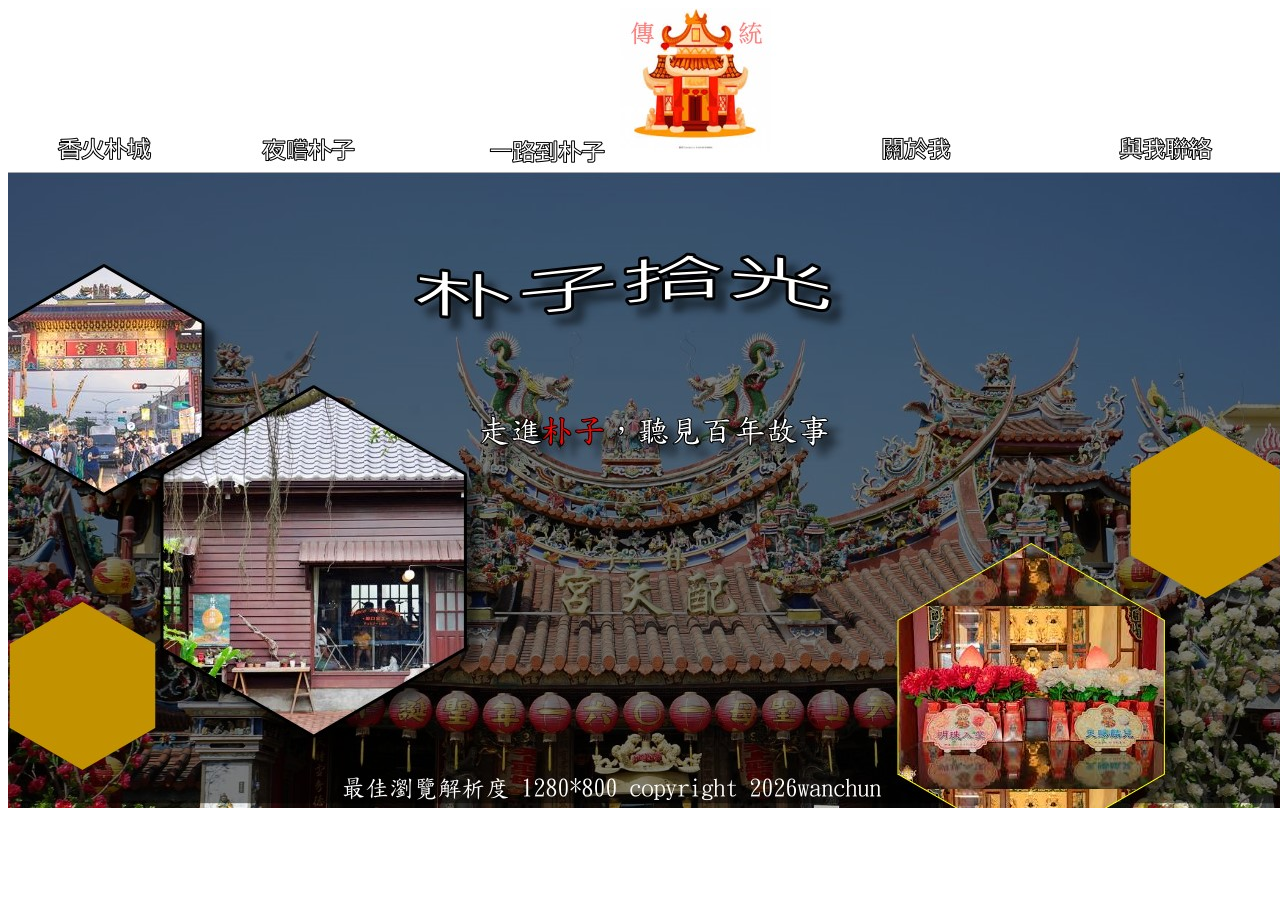
<file: index.html>
<!DOCTYPE html PUBLIC "-//W3C//DTD XHTML 1.0 Transitional//EN" "http://www.w3.org/TR/xhtml1/DTD/xhtml1-transitional.dtd">
<html xmlns="http://www.w3.org/1999/xhtml">
<head>
<meta http-equiv="Content-Type" content="text/html; charset=utf-8" />
<title>朴子拾光</title>
</head>

<body>
<table width="200" border="0" align="center" cellpadding="0" cellspacing="0">
  <tr>
    <td><img src="images/index (1).ufo313011_1.jpg" width="1280" height="163" usemap="#Map" border="0" /></td>
  </tr>
  <tr>
    <td><img src="images/index (1).ufo313011_2.jpg" width="1280" height="373" /></td>
  </tr>
  <tr>
    <td><img src="images/index (1).ufo313011_3.jpg" width="1280" height="264" /></td>
  </tr>
</table>

<map name="Map" id="Map">
  <area shape="rect" coords="41,127,161,156" href="main.html" />
  <area shape="rect" coords="248,128,349,154" href="food.html" />
  <area shape="rect" coords="475,129,607,158" href="traffic.html" />
  <area shape="rect" coords="864,124,949,158" href="me.html" />
  <area shape="rect" coords="1099,124,1208,156" href="contact.html" />
</map>
</body>
</html>
</file>
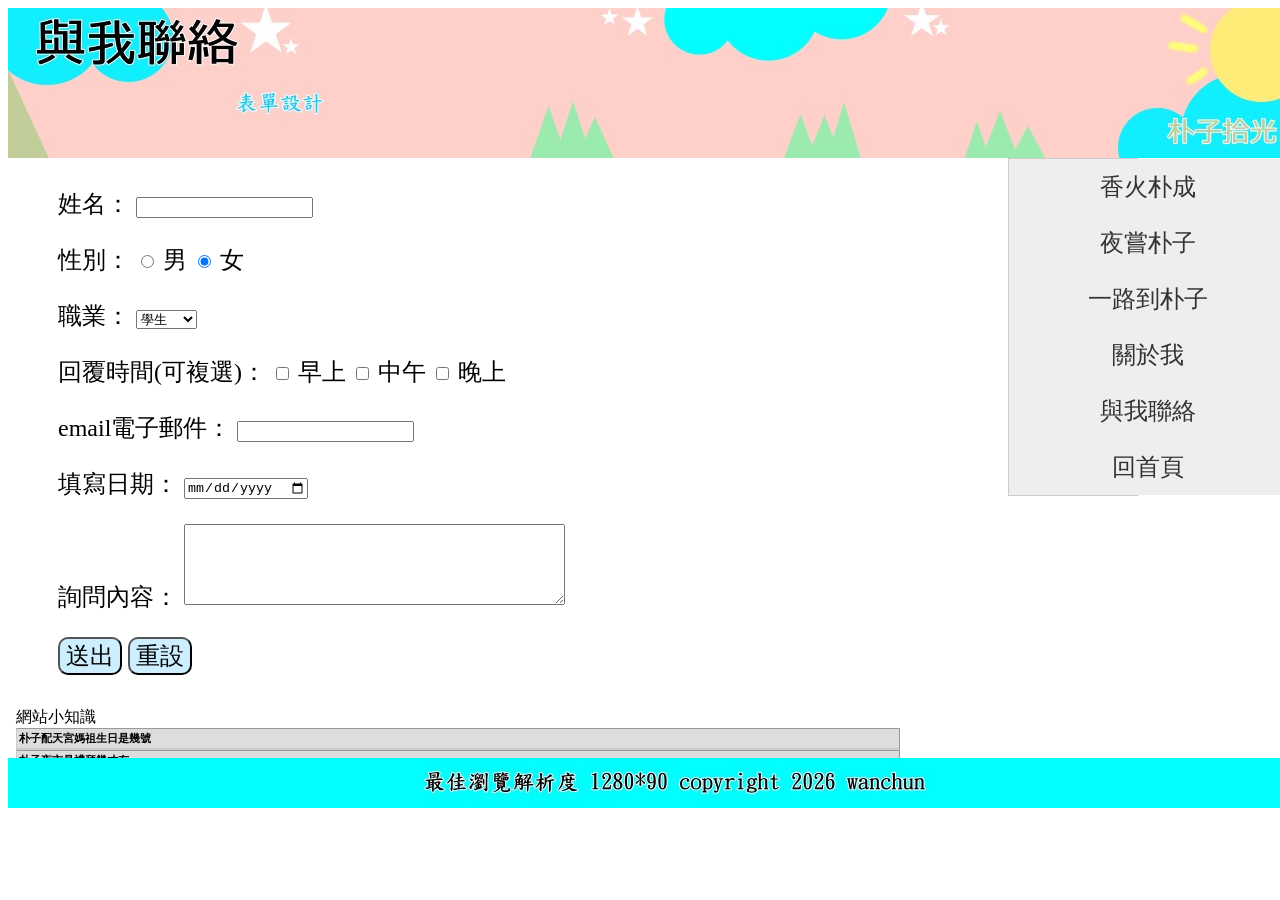
<file: contact.html>
<!DOCTYPE html PUBLIC "-//W3C//DTD XHTML 1.0 Transitional//EN" "http://www.w3.org/TR/xhtml1/DTD/xhtml1-transitional.dtd">
<html xmlns="http://www.w3.org/1999/xhtml">
<head>
<meta http-equiv="Content-Type" content="text/html; charset=utf-8" />
<title>朴子拾光</title>
<style type="text/css">
#container {
	height: 800px;
	width: 1280px;
	margin-right: auto;
	margin-left: auto;
}
#header {
	height: 150px;
	width: 1280px;
}
#article {
	float: left;
	height: 600px;
	width: 1000px;
	overflow: auto;
}
#item {
	float: right;
	height: 600px;
	width: 280px;
}
#footer {
	float: left;
	height: 50px;
	width: 1280px;
}
.form1{
	border-radius:5;
	font-size:24px;
	margin-top:30px;
	margin-left:50px;
}
.button{
	font-size:24px;
	background-color: #cceeff;
	border-radius:10px;
}
</style><link href="SpryAssets/SpryMenuBarVertical.css" rel="stylesheet" type="text/css" />
<script src="SpryAssets/SpryMenuBar.js" type="text/javascript"></script>
</head>

<body>
<div id="container">
  <div id="header"><img src="images/05.jpg" width="1280" height="150" /></div>
  <div id="article">
    <form id="form1" name="form1" method="post" action="" class="form1">
      <p>姓名：
        <label for="name"></label>
        <input type="text" name="name" id="name" />
      </p>
      <p>性別：
        <input type="radio" name="sex" id="sex" value="man" />
        <label for="sex"></label>
        男
        <input name="sex" type="radio" id="sex2" value="woman" checked="checked" />
        <label for="sex2"></label>
        女
      </p>
      <p>職業：
        <label for="career"></label>
        <select name="career" id="career">
          <option selected="selected">學生</option>
          <option>商</option>
          <option>工</option>
          <option>服務業</option>
          <option>軍公教</option>
        </select>
      </p>
      <p>回覆時間(可複選)：
        <input name="time1" type="checkbox" id="time1" value="早上" />
        <label for="time1"></label>
      早上
      <input name="time2" type="checkbox" id="time2" value="中午" />
      <label for="time2"></label>
      中午
      <input name="time3" type="checkbox" id="time3" value="晚上" />
      <label for="time3"></label>
      晚上</p>
      <p>email電子郵件：
        <label for="email"></label>
        <input type="text" name="email" id="email" />
      </p>
      <p>填寫日期： <label for="dt"></label>
        <input type="date" name="dt" id="dt"></p>
      <p id="question">詢問內容：
        <label for="question"></label>
        <textarea name="question" id="question" cols="45" rows="5"></textarea>
      </p>
      <p>
        <input type="submit" name="sumit" id="sumit" value="送出" class="button"/>
        <input type="reset" name="reset" id="reset" value="重設" class="button"/>
      </p>
    </form>
     <iframe src="test1.html" width="900" height="400" frameborder="0" scrolling="no"></iframe>
  </div>
  <div id="item">  <ul id="MenuBar1" class="MenuBarVertical">
      <li><a href="main.html" title="香火朴成">香火朴成</a>      </li>
      <li><a href="food.html" title="夜嘗朴子">夜嘗朴子</a></li>
      <li><a href="traffic.html">一路到朴子</a>      </li>
      <li><a href="me.html">關於我</a></li>
      <li><a href="contact.html">與我聯絡</a></li>
      <li><a href="index.html">回首頁</a></li>
    </ul></div>
  <div id="footer"><img src="images/555.jpg" width="1280" height="50" /></div>
</div>
</body>
</html>
</file>
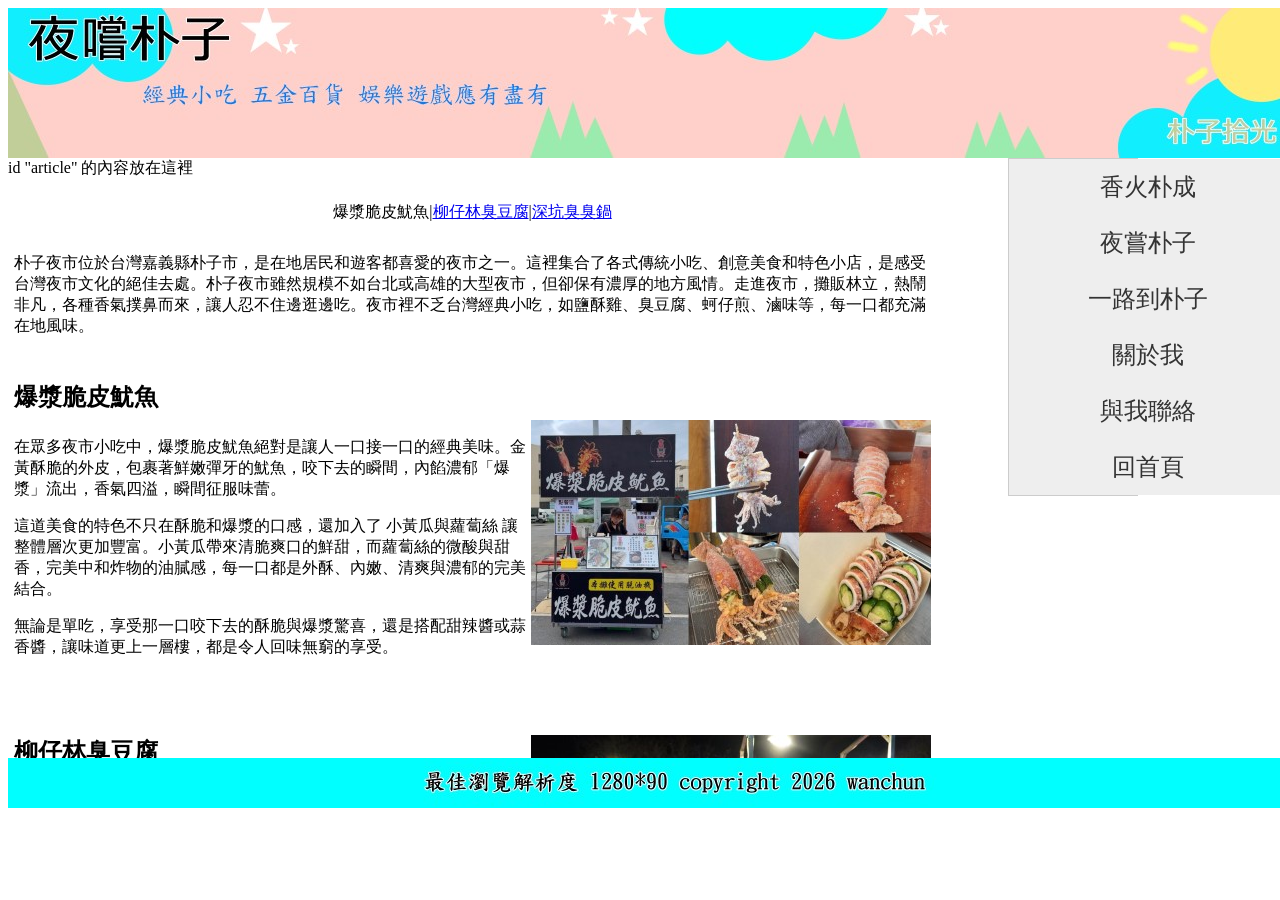
<file: food.html>
<!DOCTYPE html PUBLIC "-//W3C//DTD XHTML 1.0 Transitional//EN" "http://www.w3.org/TR/xhtml1/DTD/xhtml1-transitional.dtd">
<html xmlns="http://www.w3.org/1999/xhtml">
<head>
<meta http-equiv="Content-Type" content="text/html; charset=utf-8" />
<title>朴子拾光</title>
<style type="text/css">
#container {
	height: 800px;
	width: 1280px;
	margin-right: auto;
	margin-left: auto;
}
#header {
	height: 150px;
	width: 1280px;
}
#article {
	float: left;
	height: 600px;
	width: 1000px;
	overflow: auto;
}
#item {
	float: right;
	height: 600px;
	width: 280px;
}
#footer {
	float: left;
	height: 50px;
	width: 1280px;
}
.texttitle {
	font-size: 24px;
	font-weight: bold;
}
.textword {
	font-size: 16px;
}
.transition {
	-webkit-transition: all 1s ease;
	-moz-transition: all 1s ease;
	-ms-transition: all 1s ease;
	-o-transition: all 1s ease;
	transition: all 1s ease;
	overflow: auto;
}
.transition:hover {
	-webkit-opacity: 0.5;
	-moz-opacity: 0.5;
	opacity: 0.5;
}
</style><link href="SpryAssets/SpryMenuBarVertical.css" rel="stylesheet" type="text/css" />
<script src="SpryAssets/SpryMenuBar.js" type="text/javascript"></script>
</head>

<body>
<div id="container">
  <div id="header"><img src="images/BANNER313011.jpg" alt="" width="1280" height="150" /></div>
  <div id="article"> id "article" 的內容放在這裡
    <table width="923" height="491" border="0">
      <tr>
        <td width="663" height="39"><table width="923" height="491" border="0">
          <tr></tr>
          <tr></tr>
          <tr></tr>
          <tr>
            <td height="42" colspan="2" align="center"><a name="top" id="top"></a>爆漿脆皮魷魚|<a href="#anchor01">柳仔林臭豆腐</a>|<a href="#anchor02">深坑臭臭鍋</a></td>
          </tr>
          <tr>
            <td height="43" colspan="2"><p>朴子夜市位於台灣嘉義縣朴子市，是在地居民和遊客都喜愛的夜市之一。這裡集合了各式傳統小吃、創意美食和特色小店，是感受台灣夜市文化的絕佳去處。朴子夜市雖然規模不如台北或高雄的大型夜市，但卻保有濃厚的地方風情。走進夜市，攤販林立，熱鬧非凡，各種香氣撲鼻而來，讓人忍不住邊逛邊吃。夜市裡不乏台灣經典小吃，如鹽酥雞、臭豆腐、蚵仔煎、滷味等，每一口都充滿在地風味。 </p></td>
          </tr>
          <tr>
            <td width="663" height="39"><p class="texttitle">爆漿脆皮魷魚</p>
              <p class="textword" data-start="104" data-end="190">在眾多夜市小吃中，爆漿脆皮魷魚絕對是讓人一口接一口的經典美味。金黃酥脆的外皮，包裹著鮮嫩彈牙的魷魚，咬下去的瞬間，內餡濃郁「爆漿」流出，香氣四溢，瞬間征服味蕾。</p>
              <p class="textword" data-start="192" data-end="297">這道美食的特色不只在酥脆和爆漿的口感，還加入了 小黃瓜與蘿蔔絲 讓整體層次更加豐富。小黃瓜帶來清脆爽口的鮮甜，而蘿蔔絲的微酸與甜香，完美中和炸物的油膩感，每一口都是外酥、內嫩、清爽與濃郁的完美結合。</p>
              <p class="textword" data-start="299" data-end="357">無論是單吃，享受那一口咬下去的酥脆與爆漿驚喜，還是搭配甜辣醬或蒜香醬，讓味道更上一層樓，都是令人回味無窮的享受。</p>
              <p>&nbsp;</p></td>
            <td width="250"><img src="images/魷魚.jpg" width="400" height="225" class="transition" /></td>
          </tr>
          <tr>
            <td height="35"><p class="texttitle"><a name="anchor01" id="anchor01"></a>柳仔林臭豆腐</p>
              <p class="textword">夜市必吃小吃，熱騰騰現炸臭豆腐！外酥內嫩，一口咬下去，香味立刻爆開，保證讓你愛上它！每一塊都經過精心油炸，外皮金黃酥脆，內裡軟嫩多汁。搭配蒜泥、甜醬油、辣椒醬，香氣加倍，吃了還想再吃配飯、配泡菜，口感超豐富，一口接一口停不下來&nbsp; 聞起來雖然很臭但吃起來超級香炒麵是另一道深受夜市喜愛的經典小吃，以簡單卻美味的方式呈現台灣在地風味。夜市炒麵通常香氣四溢、口感Q彈，是隨手就能享受的平民美食。以醬油或特製調味炒製，加入高麗菜、豆芽、青蔥等蔬菜，香氣濃郁搭配蝦仁、魷魚、蛤蜊等海鮮，口感更豐富。臭豆腐與炒麵都是台灣夜市不可錯過的經典美食。臭豆腐帶來發酵豆腐的獨特風味，炒麵則以簡單的食材呈現濃郁香氣。無論你是夜市老饕，還是初次嚐鮮，都能在這兩道美食中體驗台灣夜市的魅力&nbsp; &nbsp;&nbsp; &nbsp;&nbsp; &nbsp;&nbsp; &nbsp;&nbsp; &nbsp;&nbsp; &nbsp;&nbsp; &nbsp;&nbsp; &nbsp;&nbsp; &nbsp;&nbsp; &nbsp;&nbsp; &nbsp;&nbsp; &nbsp;&nbsp; &nbsp;&nbsp; &nbsp;&nbsp; &nbsp;&nbsp; &nbsp;&nbsp; &nbsp;&nbsp; &nbsp;&nbsp; &nbsp;&nbsp; &nbsp;&nbsp; &nbsp;&nbsp; &nbsp;&nbsp; &nbsp;&nbsp; &nbsp;&nbsp; &nbsp;&nbsp; &nbsp;&nbsp; &nbsp;&nbsp; &nbsp;&nbsp; &nbsp;&nbsp; &nbsp;&nbsp; &nbsp;&nbsp; &nbsp;&nbsp; &nbsp;&nbsp; &nbsp;&nbsp; &nbsp; <a href="#top">top</a></p></td>
            <td><img src="images/臭臭.jpg" width="400" height="300" class="transition" /></td>
          </tr>
          <tr>
            <td height="91"><p class="texttitle"><a name="anchor02" id="anchor02"></a>深坑臭臭鍋</p>
              <p class="textword">臭臭鍋是一種起源於台灣的特色鍋物，以其濃郁的湯頭和加入發酵豆腐（臭豆腐）而聞名。雖然名字聽起來有點「臭」，但實際上湯頭香氣十足，口感豐富，是喜愛鍋物的朋友們必嚐的美食。臭臭鍋基本上是一種個人小火鍋，鍋內通常會加入：發酵後的豆腐，味道濃郁，口感綿密<strong>各</strong>式蔬菜：如高麗菜、豆芽、金針菇等火鍋配料：丸子、豆皮、豆腐等，讓鍋物更豐富。煮過臭豆腐的湯頭，味道鮮美，帶有獨特發酵香氣，非常下飯。臭臭鍋不僅是台灣夜市和小吃店的熱門鍋物，也是家庭聚餐的好選擇。它用一鍋香氣濃郁、口感多層次的美味，讓每一次用餐都充滿暖心的滿足感&nbsp; &nbsp;&nbsp; &nbsp;&nbsp; &nbsp;&nbsp; t<a href="#top">op </a></p></td>
            <td><img src="images/2.jpg" width="400" height="300" class="transition" /></td>
          </tr>
        </table>          <p class="texttitle">&nbsp;</p></td>
      </tr>
    </table>
  </div>
  <div id="item"> <ul id="MenuBar1" class="MenuBarVertical">
      <li><a href="main.html" title="香火朴成">香火朴成</a>      </li>
      <li><a href="food.html" title="夜嘗朴子">夜嘗朴子</a></li>
      <li><a href="traffic.html">一路到朴子</a>      </li>
      <li><a href="me.html">關於我</a></li>
      <li><a href="contact.html">與我聯絡</a></li>
      <li><a href="index.html">回首頁</a></li>
    </ul></div>
  <div id="footer"><img src="images/555.jpg" width="1280" height="50" /></div>
</div>
</body>
</html>
</file>
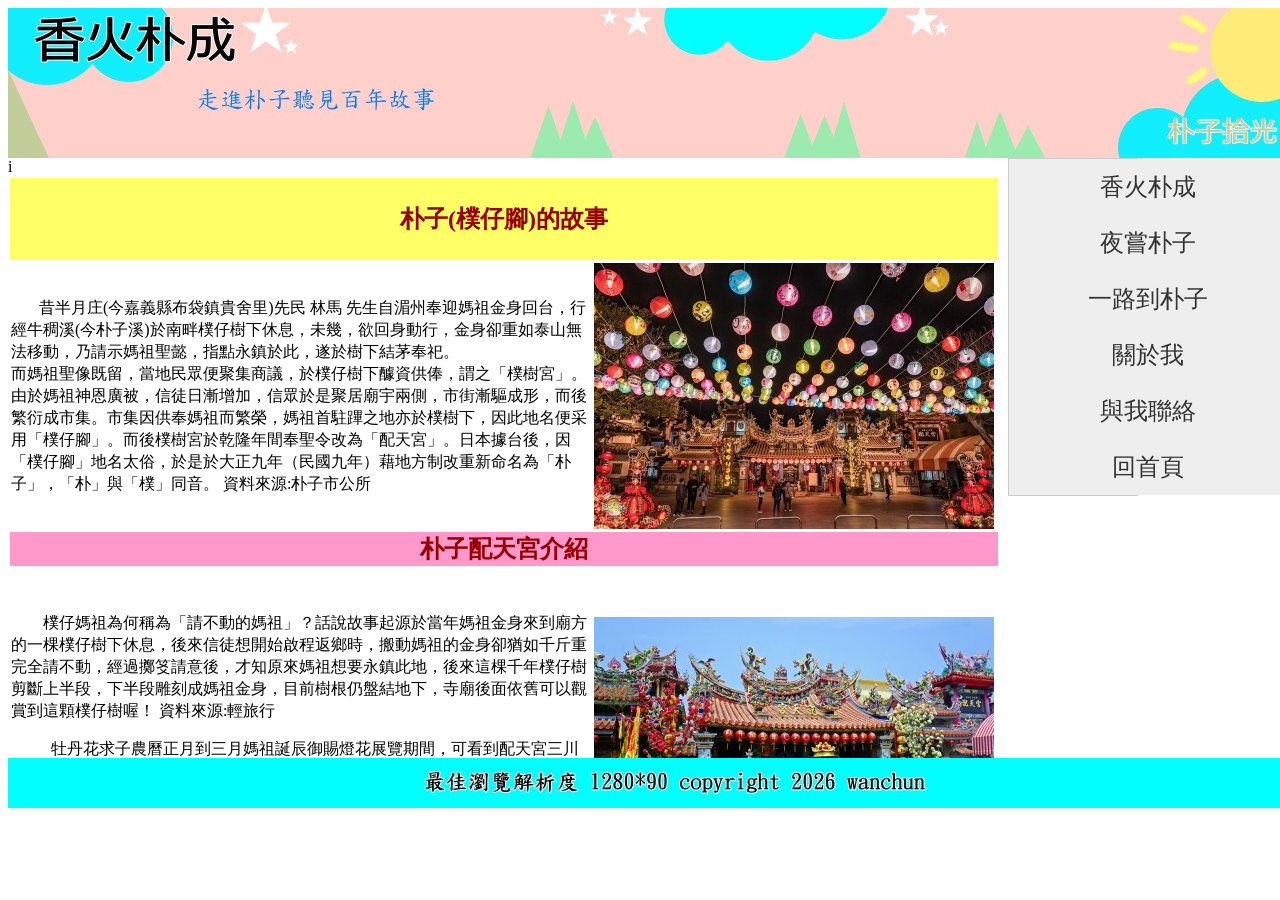
<file: main.html>
<!DOCTYPE html PUBLIC "-//W3C//DTD XHTML 1.0 Transitional//EN" "http://www.w3.org/TR/xhtml1/DTD/xhtml1-transitional.dtd">
<html xmlns="http://www.w3.org/1999/xhtml">
<head>
<meta http-equiv="Content-Type" content="text/html; charset=utf-8" />
<title>朴子拾光</title>
<style type="text/css">
#container {
	height: 800px;
	width: 1280px;
	margin-right: auto;
	margin-left: auto;
}
#header {
	height: 150px;
	width: 1280px;
}
#article {
	float: left;
	height: 600px;
	width: 1000px;
	overflow: auto;
}
#item {
	float: right;
	height: 600px;
	width: 280px;
}
#footer {
	float: left;
	height: 50px;
	width: 1280px;
}
.texttitle {
	font-family: "標楷體";
	font-size: 24px;
	color: #900;
}
.textword {
	font-family: "標楷體";
	font-size: 16px;
	line-height: 22px;
}
</style>
<link href="SpryAssets/SpryMenuBarVertical.css" rel="stylesheet" type="text/css" />
<script src="SpryAssets/SpryMenuBar.js" type="text/javascript"></script>
<script type="text/javascript">
function MM_preloadImages() { //v3.0
  var d=document; if(d.images){ if(!d.MM_p) d.MM_p=new Array();
    var i,j=d.MM_p.length,a=MM_preloadImages.arguments; for(i=0; i<a.length; i++)
    if (a[i].indexOf("#")!=0){ d.MM_p[j]=new Image; d.MM_p[j++].src=a[i];}}
}

function MM_swapImgRestore() { //v3.0
  var i,x,a=document.MM_sr; for(i=0;a&&i<a.length&&(x=a[i])&&x.oSrc;i++) x.src=x.oSrc;
}

function MM_findObj(n, d) { //v4.01
  var p,i,x;  if(!d) d=document; if((p=n.indexOf("?"))>0&&parent.frames.length) {
    d=parent.frames[n.substring(p+1)].document; n=n.substring(0,p);}
  if(!(x=d[n])&&d.all) x=d.all[n]; for (i=0;!x&&i<d.forms.length;i++) x=d.forms[i][n];
  for(i=0;!x&&d.layers&&i<d.layers.length;i++) x=MM_findObj(n,d.layers[i].document);
  if(!x && d.getElementById) x=d.getElementById(n); return x;
}

function MM_swapImage() { //v3.0
  var i,j=0,x,a=MM_swapImage.arguments; document.MM_sr=new Array; for(i=0;i<(a.length-2);i+=3)
   if ((x=MM_findObj(a[i]))!=null){document.MM_sr[j++]=x; if(!x.oSrc) x.oSrc=x.src; x.src=a[i+2];}
}
</script>
</head>

<body onload="MM_preloadImages('images/66.jpg','images/88.jpg')">
<div id="container">
  <div id="header"><img src="images/t01.jpg" width="1280" height="150" /></div>
  <div id="article"> i
    <table width="992" height="974" border="0">
      <tr>
        <td colspan="2" align="center" valign="middle" bgcolor="#FFFF66" class="texttitle"><p><strong>朴子(樸仔腳)的故事 </strong></p></td>
      </tr>
      <tr>
        <td width="579" height="227"><p>&nbsp;&nbsp;&nbsp;&nbsp;&nbsp;&nbsp; <span class="textword">昔半月庄(今嘉義縣布袋鎮貴舍里)先民 林馬 先生自湄州奉迎媽祖金身回台，行經牛稠溪(今朴子溪)於南畔樸仔樹下休息，未幾，欲回身動行，金身卻重如泰山無法移動，乃請示媽祖聖懿，指點永鎮於此，遂於樹下結茅奉祀。 <br />
        而媽祖聖像既留，當地民眾便聚集商議，於樸仔樹下醵資供俸，謂之「樸樹宮」。由於媽祖神恩廣被，信徒日漸增加，信眾於是聚居廟宇兩側，市街漸驅成形，而後繁衍成市集。市集因供奉媽祖而繁榮，媽祖首駐蹕之地亦於樸樹下，因此地名便采用「樸仔腳」。而後樸樹宮於乾隆年間奉聖令改為「配天宮」。日本據台後，因「樸仔腳」地名太俗，於是於大正九年（民國九年）藉地方制改重新命名為「朴子」，「朴」與「樸」同音。 資料來源:朴子市公所</span></p></td>
        <td width="403"><img src="images/55.jpg" name="p01" width="400" height="266" id="p01" onmouseover="MM_swapImage('p01','','images/66.jpg',1)" onmouseout="MM_swapImgRestore()" /></td>
      </tr>
      <tr>
        <td colspan="2" align="center" valign="middle" bgcolor="#FF99CC"><strong class="texttitle">朴子配天宮介紹</strong></td>
      </tr>
      <tr>
        <td height="355"><p>&nbsp;&nbsp;&nbsp;&nbsp;&nbsp;&nbsp;&nbsp; <span class="textword">樸仔媽祖為何稱為「請不動的媽祖」？話說故事起源於當年媽祖金身來到廟方的一棵樸仔樹下休息，後來信徒想開始啟程返鄉時，搬動媽祖的金身卻猶如千斤重完全請不動，經過擲笅請意後，才知原來媽祖想要永鎮此地，後來這棵千年樸仔樹剪斷上半段，下半段雕刻成媽祖金身，目前樹根仍盤結地下，寺廟後面依舊可以觀賞到這顆樸仔樹喔！ 資料來源:輕旅行 </span></p>
          <p class="textword">&nbsp;&nbsp;&nbsp;&nbsp;&nbsp;&nbsp;&nbsp;&nbsp;&nbsp; 牡丹花求子農曆正月到三月媽祖誕辰御賜燈花展覽期間，可看到配天宮三川殿(正殿)內有兩株牡丹花樹，一株(右邊)為白色，另外一株(左邊)為桃紅色。夫妻欲求子者於媽祖神房前，虔誠恭敬燒香向媽祖稟告自己的各項資料--農曆生辰八字、生肖、住址、歲數現今已有幾個孩子(含幾男?幾女?)及其欲求白花還是紅花，求白花即求生白花兒，求紅花即求生紅花</p>
        <p>&nbsp;</p></td>
        <td><img src="images/2.jpg" name="p02" width="400" height="260" id="p02" onmouseover="MM_swapImage('p02','','images/88.jpg',1)" onmouseout="MM_swapImgRestore()" /></td>
      </tr>
      <tr>
        <td height="53" colspan="2" align="center" bgcolor="#FF9966" class="texttitle">朴子配天宮真人藝閣</td>
      </tr>
      <tr>
        <td height="226" class="textword">&nbsp;&nbsp;&nbsp; 主角幾乎都是由真人扮演，這點跟有些地方可能以電動人偶為主不太一樣，真人扮演更有溫度和互動感。 濃厚的教化意義： 藝閣的主題很多元，除了神話傳說 (像封神榜、西遊記)，更強調像是「二十四孝」、「忠孝節義」等勸人向善的歷史故事，富有傳統教化意味。 </td>
        <td><img src="images/56.jpg" width="400" height="300" /></td>
      </tr>
    </table>
  </div>
  <div id="item">
    <ul id="MenuBar1" class="MenuBarVertical">
      <li><a href="main.html" title="香火朴成">香火朴成</a>      </li>
      <li><a href="food.html" title="夜嘗朴子">夜嘗朴子</a></li>
      <li><a href="traffic.html">一路到朴子</a>      </li>
      <li><a href="me.html">關於我</a></li>
      <li><a href="contact.html">與我聯絡</a></li>
      <li><a href="index.html">回首頁</a></li>
    </ul>
  </div>
  <div id="footer"><img src="images/555.jpg" width="1280" height="50" /></div>
</div>
<script type="text/javascript">
var MenuBar1 = new Spry.Widget.MenuBar("MenuBar1", {imgRight:"SpryAssets/SpryMenuBarRightHover.gif"});
</script>
</body>
</html>
</file>
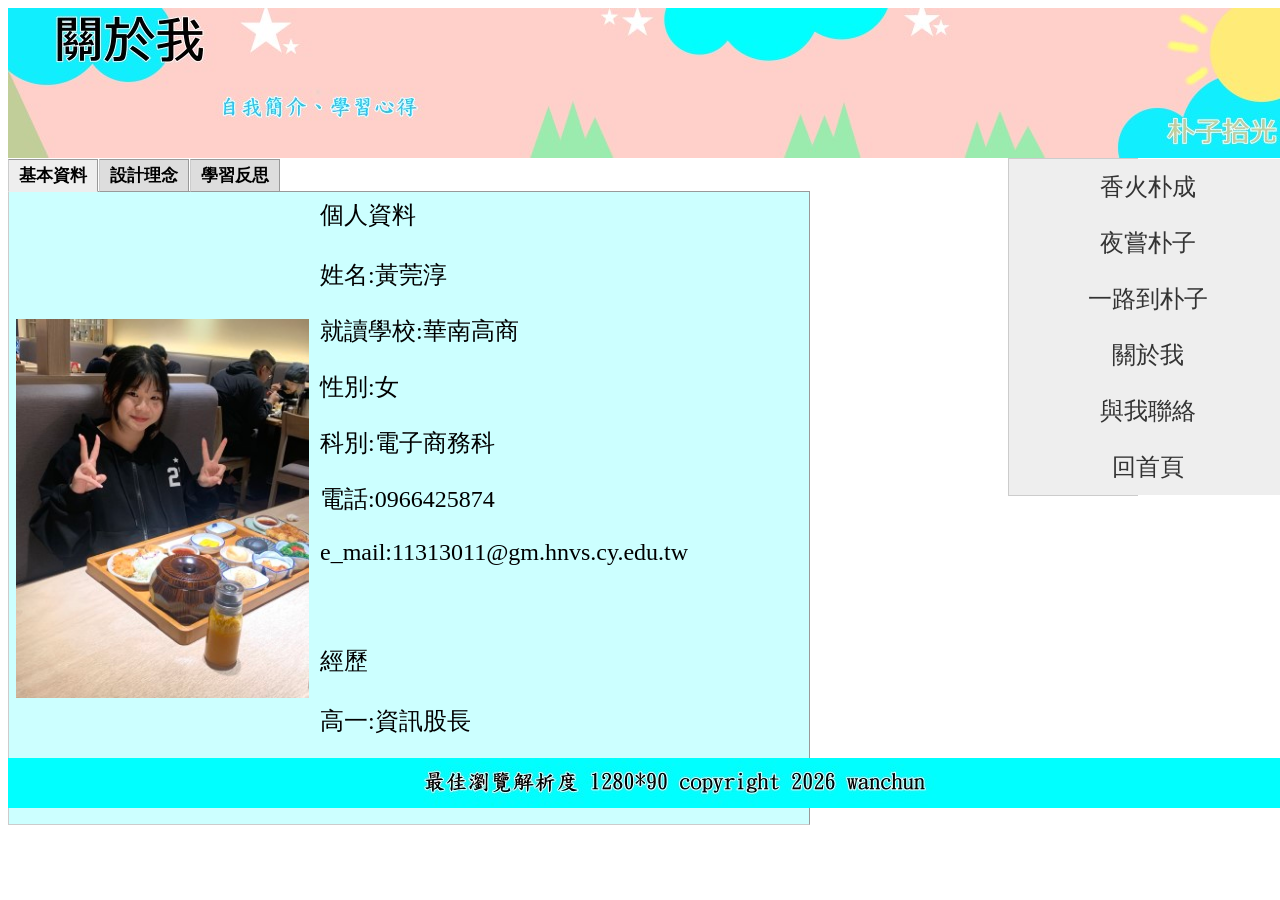
<file: me.html>
<!DOCTYPE html PUBLIC "-//W3C//DTD XHTML 1.0 Transitional//EN" "http://www.w3.org/TR/xhtml1/DTD/xhtml1-transitional.dtd">
<html xmlns="http://www.w3.org/1999/xhtml"><head>
<meta http-equiv="Content-Type" content="text/html; charset=utf-8" />
<title>朴子拾光</title>
<style type="text/css">
#container {
	height: 800px;
	width: 1280px;
	margin-right: auto;
	margin-left: auto;
}
#header {
	height: 150px;
	width: 1280px;
}
#article {
	float: left;
	height: 600px;
	width: 1000px;
}
#item {
	float: right;
	height: 600px;
	width: 280px;
}
#footer {
	float: left;
	height: 50px;
	width: 1280px;
}
</style><link href="SpryAssets/SpryMenuBarVertical.css" rel="stylesheet" type="text/css" />
<link href="SpryAssets/SpryTabbedPanels.css" rel="stylesheet" type="text/css" />
<script src="SpryAssets/SpryMenuBar.js" type="text/javascript"></script>
<script src="SpryAssets/SpryTabbedPanels.js" type="text/javascript"></script>
</head>

<body>
<div id="container">
  <div id="header"><img src="images/04.jpg" width="1280" height="150" /></div>
  <div id="article">
    <div id="TabbedPanels1" class="TabbedPanels">
      <ul class="TabbedPanelsTabGroup">
        <li class="TabbedPanelsTab" tabindex="0">基本資料</li>
        <li class="TabbedPanelsTab" tabindex="0">設計理念</li>
        <li class="TabbedPanelsTab" tabindex="0">學習反思</li>
      </ul>
      <div class="TabbedPanelsContentGroup">
        <div class="TabbedPanelsContent">
          <table width="799" border="0">
            <tr>
              <td width="300" rowspan="4"><img src="images/IMG_1218.jpg" width="293" height="379" /></td>
              <td width="489">個人資料</td>
            </tr>
            <tr>
              <td height="179"><p>姓名:黃莞淳 </p>
                <p>就讀學校:華南高商</p>
                <p>性別:女 </p>
                <p>科別:電子商務科</p>
                <p>電話:0966425874</p>
                <p>e_mail:11313011@gm.hnvs.cy.edu.tw</p>
              <p>&nbsp;</p></td>
            </tr>
            <tr>
              <td height="28">經歷</td>
            </tr>
            <tr>
              <td height="69"><p>高一:資訊股長</p>
              <p>高二:班長</p></td>
            </tr>
          </table>
        </div>
        <div class="TabbedPanelsContent">
          <p data-start="22" data-end="135">&nbsp;&nbsp;&nbsp; 本網站以「探索朴子之旅」為概念，將信仰、觀光與交通整合於同一平台。以配天宮象徵朴子的歷史文化與宗教信仰，以夜市呈現地方特色、美食文化與生活風貌，再透過交通工具串聯各個景點，打造便利且完整的旅遊資訊，幫助使用者輕鬆規劃朴子之行。</p>
          <p data-start="140" data-end="253" data-is-last-node="">&nbsp;&nbsp;&nbsp; 在設計上，希望透過清晰的版面配置與豐富的圖文內容，讓使用者能快速了解朴子的特色與魅力。除了提供景點與交通資訊外，也希望藉由網站推廣朴子的在地文化，讓更多人認識這座兼具歷史底蘊與現代活力的城市，感受朴子獨特的人文風情與觀光價值</p>
        </div>
        <div class="TabbedPanelsContent">
          <table width="799" border="1">
            <tr>
              <td width="789">這學期學了哪些技能:</td>
            </tr>
            <tr>
              <td><p>&nbsp;&nbsp;&nbsp; 學會如何使用Dreamweaver設計自己的網頁 並了解Dreamweaver裡面的許多功能 例如:如何把網頁變成可以使用卷軸的方式來看 還有更改css樣式以及如何把網頁放在github和如何透過程式碼來看自己是否有做錯更改瀏覽器等等 </p></td>
            </tr>
            <tr>
              <td>學習過程遭遇的困難與解決方式: </td>
            </tr>
            <tr>
              <td><p>&nbsp;&nbsp;&nbsp; 剛開始因為不熟悉Dreamweaver導致圖片儲存之後總是無法出現 後來詢問老師之後才知道是因為我沒有存在正確的資料夾裡面才會使圖片消失還有剛開始看不懂程式碼總是一頭霧水後來詢問了老師和同學之後才懂 還有在建立github帳號時總是無法成功登入後來改用別的帳號才成功登入</p></td>
            </tr>
            <tr>
              <td>獲得哪些能力:</td>
            </tr>
            <tr>
              <td height="76"><p>&nbsp;&nbsp;&nbsp; 學會使用CSS 美化網頁外觀 建立與管理網站架構  了解網頁設計的基本原則，例如版面配置、色彩搭配 還學會如何把網頁放在github</p></td>
            </tr>
          </table>
        </div>
      </div>
    </div>
  </div>
  <div id="item">  <ul id="MenuBar1" class="MenuBarVertical">
      <li><a href="main.html" title="香火朴成">香火朴成</a>      </li>
      <li><a href="food.html" title="夜嘗朴子">夜嘗朴子</a></li>
      <li><a href="traffic.html">一路到朴子</a>      </li>
      <li><a href="me.html">關於我</a></li>
      <li><a href="contact.html">與我聯絡</a></li>
      <li><a href="index.html">回首頁</a></li>
  </ul></div>
  <div id="footer"><img src="images/555.jpg" width="1280" height="50" /></div>
</div>
<script type="text/javascript">
var TabbedPanels1 = new Spry.Widget.TabbedPanels("TabbedPanels1");
</script>
</body>
</html>
</file>
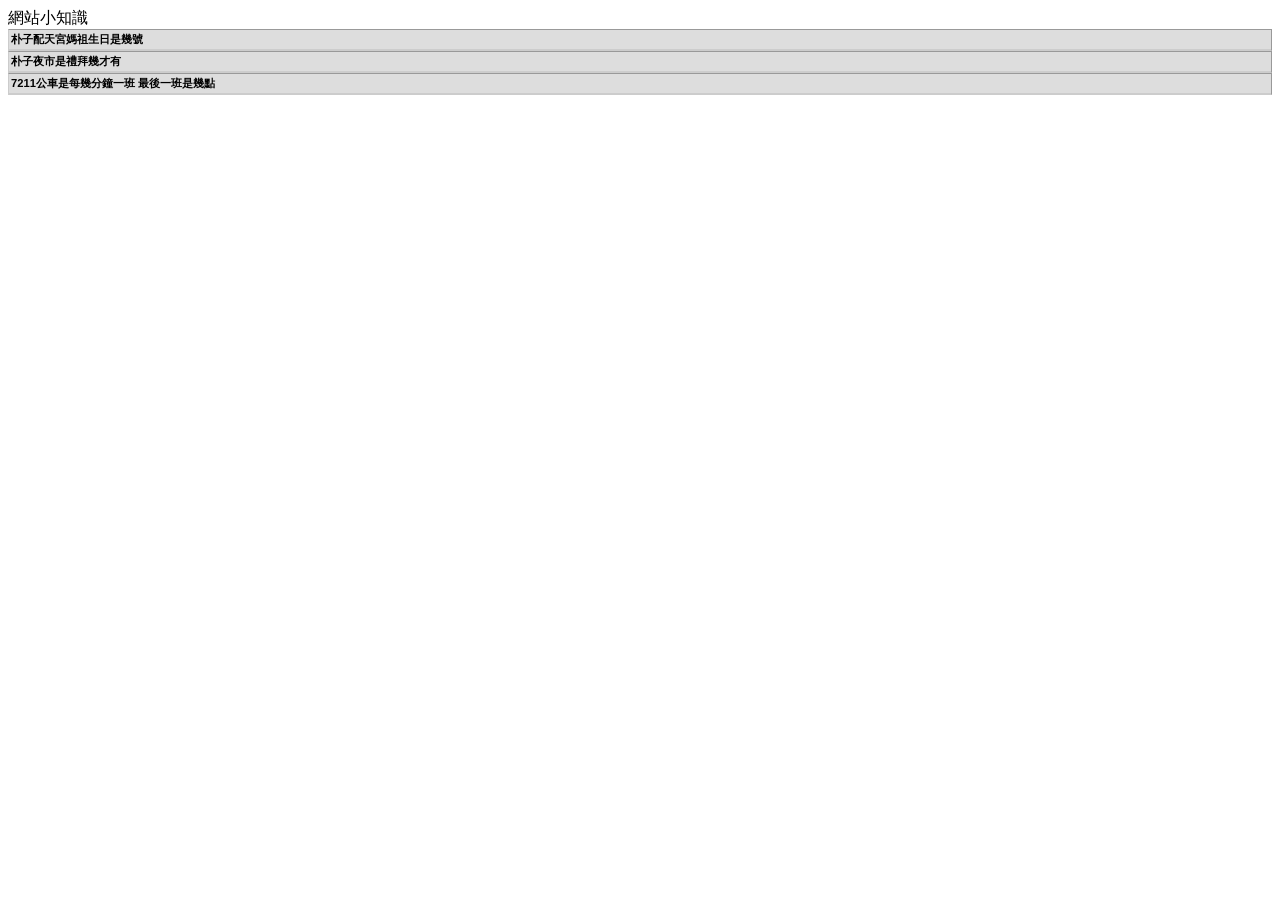
<file: test1.html>
<!DOCTYPE html PUBLIC "-//W3C//DTD XHTML 1.0 Transitional//EN" "http://www.w3.org/TR/xhtml1/DTD/xhtml1-transitional.dtd">
<html xmlns="http://www.w3.org/1999/xhtml">
<head>
<meta http-equiv="Content-Type" content="text/html; charset=utf-8" />
<title>無標題文件</title>
<script src="SpryAssets/SpryCollapsiblePanel.js" type="text/javascript"></script>
<link href="SpryAssets/SpryCollapsiblePanel.css" rel="stylesheet" type="text/css" />
</head>

<body>
網站小知識
<div id="CollapsiblePanel1" class="CollapsiblePanel">
  <div class="CollapsiblePanelTab" tabindex="0"><span class="AccordionPanelTab">朴子配天宮媽祖生日是幾號</span></div>
  <div class="CollapsiblePanelContent"><span class="AccordionPanelContent">農曆三月二十三</span>  </div>
</div>
<div id="CollapsiblePanel2" class="CollapsiblePanel">
  <div class="CollapsiblePanelTab" tabindex="0"><span class="AccordionPanelTab">朴子夜市是禮拜幾才有</span></div>
  <div class="CollapsiblePanelContent"><span class="AccordionPanelContent">禮拜六</span></div>
</div>
<div id="CollapsiblePanel3" class="CollapsiblePanel">
  <div class="CollapsiblePanelTab" tabindex="0"><span class="AccordionPanelTab">7211公車是每幾分鐘一班 最後一班是幾點</span></div>
  <div class="CollapsiblePanelContent"><span class="AccordionPanel">
    <div class="AccordionPanelContent">1.20分鐘 2.11:30</div>
  </span></div>
</div>
<script type="text/javascript">
var CollapsiblePanel1 = new Spry.Widget.CollapsiblePanel("CollapsiblePanel1", {contentIsOpen:false});
var CollapsiblePanel3 = new Spry.Widget.CollapsiblePanel("CollapsiblePanel3", {contentIsOpen:false});
var CollapsiblePanel2 = new Spry.Widget.CollapsiblePanel("CollapsiblePanel2", {contentIsOpen:false});
</script>
</body>
</html>
</file>
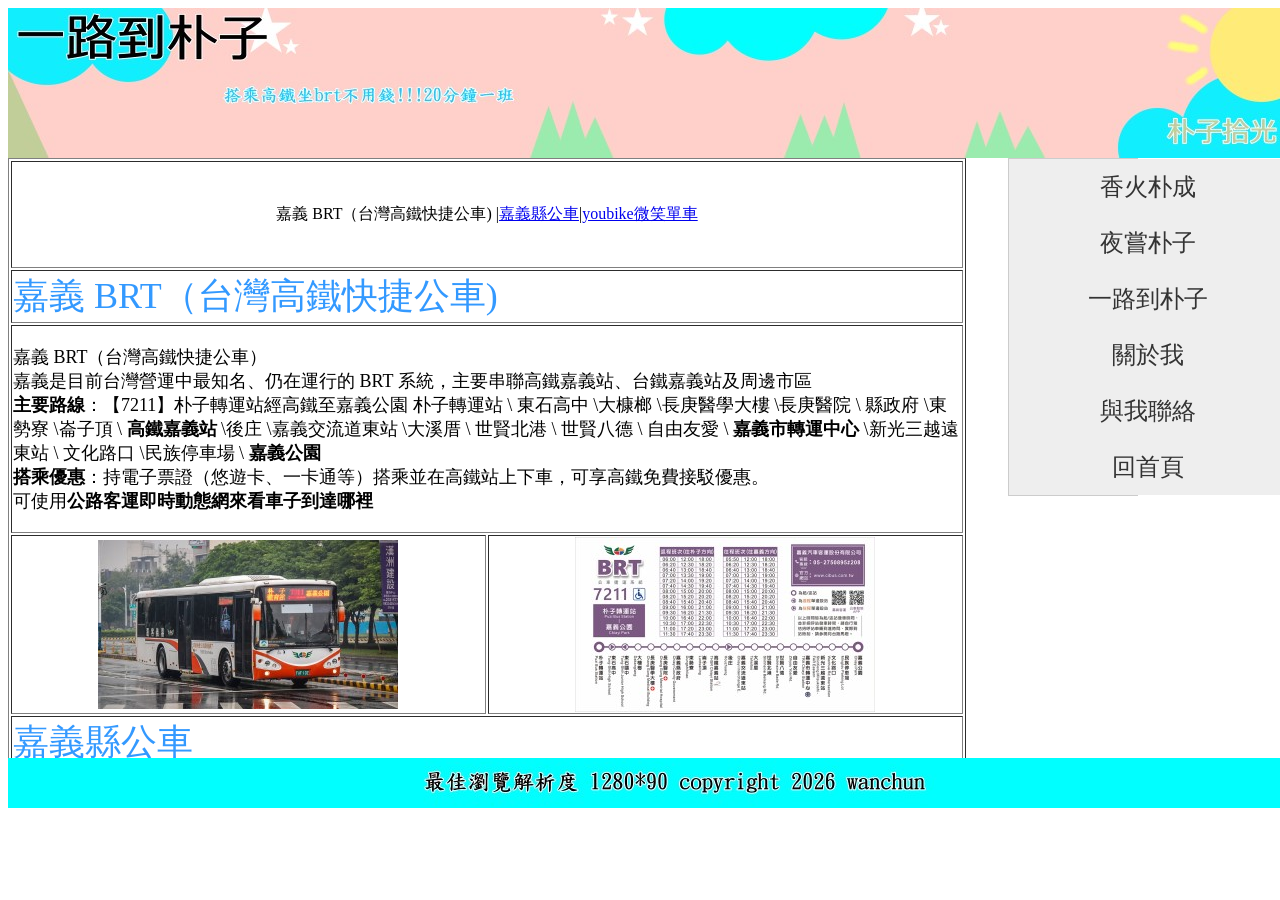
<file: traffic.html>
<!DOCTYPE html PUBLIC "-//W3C//DTD XHTML 1.0 Transitional//EN" "http://www.w3.org/TR/xhtml1/DTD/xhtml1-transitional.dtd">
<html xmlns="http://www.w3.org/1999/xhtml">
<head>
<meta http-equiv="Content-Type" content="text/html; charset=utf-8" />
<title>朴子拾光</title>
<style type="text/css">
#container {
	height: 800px;
	width: 1280px;
	margin-right: auto;
	margin-left: auto;
}
#header {
	height: 150px;
	width: 1280px;
}
#article {
	float: left;
	height: 600px;
	width: 1000px;
	overflow: auto;
}
#item {
	float: right;
	height: 600px;
	width: 280px;
}
#footer {
	float: left;
	height: 50px;
	width: 1280px;
}
.titlestyle {
	font-family: "微軟正黑體 Light";
	font-size: 36px;
	color: #39F;
}
.testword {
	font-size: 18px;
	color: #FFF;
}
.testword {
	font-family: "標楷體";
	font-size: 18px;
}
.testword {
	font-family: "標楷體";
	font-size: 18px;
}
.textword {
	font-family: "標楷體";
	font-size: 18px;
}
</style><link href="SpryAssets/SpryMenuBarVertical.css" rel="stylesheet" type="text/css" />
<script src="SpryAssets/SpryMenuBar.js" type="text/javascript"></script>
<script src="SpryAssets/SpryEffects.js" type="text/javascript"></script>
<script type="text/javascript">
function MM_openBrWindow(theURL,winName,features) { //v2.0
  window.open(theURL,winName,features);
}
function MM_effectAppearFade(targetElement, duration, from, to, toggle)
{
	Spry.Effect.DoFade(targetElement, {duration: duration, from: from, to: to, toggle: toggle});
}
</script>
</head>

<body>
<div id="container">
  <div id="header"><img src="images/03.jpg" width="1280" height="150" /></div>
  <div id="article">
    <table width="958" height="585" border="1">
      <tr>
        <td height="103" colspan="2" align="center"><p><a name="top" id="top"></a>嘉義 BRT（台灣高鐵快捷公車) |<a href="#A01">嘉義縣公車</a>|<a href="#A02">youbike微笑單車 </a></p></td>
      </tr>
      <tr>
        <td colspan="2" class="titlestyle">嘉義 BRT（台灣高鐵快捷公車) </td>
      </tr>
      <tr>
        <td colspan="2"><p class="textword">嘉義 BRT（台灣高鐵快捷公車） <br />
          嘉義是目前台灣營運中最知名、仍在運行的 BRT 系統，主要串聯高鐵嘉義站、台鐵嘉義站及周邊市區 <br />
  <strong>主要路線</strong>：【7211】朴子轉運站經高鐵至嘉義公園 朴子轉運站 \ 東石高中 \大槺榔 \長庚醫學大樓 \長庚醫院 \ 縣政府 \東勢寮 \崙子頂 \ <strong jsaction="" jscontroller="zYmgkd" data-sfc-root="c" jsuid="r9T3If_14" data-sfc-cb="" data-complete="true" data-copy-service-computed-style="font-family: Arial, sans-serif; font-size: 16px; font-weight: 600; margin: 0px; text-decoration: none; border-bottom: 0px none rgb(10, 10, 10);">高鐵嘉義站
  <!--TgQPHd|[]-->
  </strong> \後庄 \嘉義交流道東站 \大溪厝 \ 世賢北港 \ 世賢八德 \ 自由友愛 \ <strong jsaction="" jscontroller="zYmgkd" data-sfc-root="c" jsuid="r9T3If_1c" data-sfc-cb="" data-complete="true" data-copy-service-computed-style="font-family: Arial, sans-serif; font-size: 16px; font-weight: 600; margin: 0px; text-decoration: none; border-bottom: 0px none rgb(10, 10, 10);">嘉義市轉運中心
  <!--TgQPHd|[]-->
  </strong> \新光三越遠東站 \ 文化路口 \民族停車場 \ <strong jsaction="" jscontroller="zYmgkd" data-sfc-root="c" jsuid="r9T3If_1h" data-sfc-cb="" data-complete="true" aria-owns="action-menu-parent-container" data-copy-service-computed-style="font-family: Arial, sans-serif; font-size: 16px; font-weight: 600; margin: 0px; text-decoration: none; border-bottom: 0px none rgb(10, 10, 10);">嘉義公園</strong><br />
  <strong>搭乘優惠</strong>：持電子票證（悠遊卡、一卡通等）搭乘並在高鐵站上下車，可享高鐵免費接駁優惠。 <br />
        可使用<strong>公路客運即時動態網來看車子到達哪裡</strong></p></td>
      </tr>
      <tr>
        <td align="center"><img src="images/7211car_s.jpg" width="300" height="169" onclick="MM_openBrWindow('images/7211car.jpg','','')" onmouseover="MM_effectAppearFade(this, 1000, 50, 100, false)" /></td>
        <td align="center" class="testword"><img src="images/7211.jpg" width="300" height="175" onclick="MM_openBrWindow('images/7211.jpg','','')" onmouseover="MM_effectAppearFade(this, 1000, 50, 100, false)" /></td>
      </tr>
      <tr>
        <td colspan="2" class="titlestyle"><a name="A01" id="A01"></a>嘉義縣公車</td>
      </tr>
      <tr align="center">
        <td colspan="2"><p class="textword">嘉義縣公車處營運的 【7324】公車路線為「大雅站 朴子轉運站（經水上）」。 <br />
這條路線是連接嘉義市、水上鄉與朴子市的重要公路客運。 <br />
·  付款方式：支援車上投現，亦可使用悠遊卡、一卡通或 icash 2.0 等電子票證乘車。 <br />
·  電子票證優惠：符合資格之嘉義縣籍長者及身心障礙者，可持敬老卡或愛心卡扣抵免費點數搭乘。 大雅站 ➔ 嘉義高中（啟明路） ➔ 嘉義高商（嘉義公園） ➔ 行政執行署 ➔ 市政府 ➔ 中央噴水站 ➔ 彰化銀行（嘉義） ➔ 嘉義火車站 ➔ 嘉雄陸橋 ➔ 番子溝公園 ➔ 嘉樂福觀光夜市 ➔ 嘉創中心 ➔ 劉厝 ➔ 劉厝庄 ➔ 鴿溪寮 ➔ 北回歸線 ➔ 下寮路口 ➔ 國聯 ➔ 水上火車站 ➔ 水上 ➔ 順利贏家 ➔ 工廠前 ➔ 大庫尾 ➔ 江竹腳 ➔ 大崙 ➔ 開利公司 ➔ 東前潭 ➔ 前潭 ➔ 後潭 ➔ 電信局 ➔ 三富公司 ➔ 太保 ➔ 遠雄寶庫 ➔ 崙仔頂 ➔ 安東國小 ➔ 東石寮 ➔ 安仁里 ➔ 縣政府 ➔ 朴子三路口 ➔ 長庚醫院 ➔ 世紀香榭社區 ➔ 大葛里 ➔ 福特汽車 ➔ 三塊厝 ➔ 大槺榔 ➔ 大鄉里 ➔ 聖善寺 ➔ 天星新村 ➔ 東石國中 ➔ 朴子農會 ➔ 朴子 ➔ 朴子轉運站<a href="#top"> top</a></p></td>
      </tr>
      <tr>
        <td height="26" align="center"><img src="images/7324.sJPG.jpg" width="300" height="225" onclick="MM_openBrWindow('images/7324.jpg','','');MM_effectAppearFade(this, 1000, 50, 100, false)" /></td>
        <td align="center"><img src="images/7324s (1).jpg" width="260" height="257" onclick="MM_openBrWindow('images/7324 (1).jpg','','')" onmouseover="MM_effectAppearFade(this, 1000, 50, 100, false)" /></td>
      </tr>
      <tr>
        <td colspan="2" class="titlestyle"><a name="A02" id="A02"></a>youbike微笑單車</td>
      </tr>
      <tr>
        <td colspan="2"><p class="textword"><strong>YouBike 2.0E（橘白車身）</strong>：電力輔助自行車，需踩踏板才會提供電力輔助，讓騎乘更輕鬆省力。   <br />
          基本費率與優惠 <br />
          一般車費率：4小時內每30分鐘10元；4至8小時內每30分鐘20元；超過8小時每30分鐘40元。 <br />
          地方騎乘補助：部分縣市提供市民專屬優惠，例如臺北市交通局補助會員騎乘 YouBike 2.0 前30分鐘免費（詳細補助依各縣市最新公告為準）。 <br />
          注意事項：YouBike 2.0E 電輔車因車輛成本較高，其費率通常不同（如每30分鐘20元），且大多不適用前30分鐘免費或都會通優惠。 <br />
          使用前必做準備 <br />
          會員註冊：一組手機門號可註冊並綁定5張票證，全臺各縣市系統皆通用。 <br />
          投保免費傷害險：依多數縣市新制規定，租借前必須先至 YouBike微笑單車    官網 或 APP 登錄並投保「公共自行車傷害險」（保費由政府全額負擔），未投保將無法借車。 </p>
          <p class="textword"><strong>YouBike 2.0（黃白車身）</strong>：一般公共自行車，純人力踩踏 <br />
            基本費率與優惠 <br />
            基本費率：4 小時內每 30 分鐘 10 元；4～8 小時內每 30 分鐘 20 元；超過 8 小時每 30 分鐘 40 元。 <br />
            地區補助：臺北市會員騎乘 YouBike 2.0 前 30 分鐘享有免費補助；其餘縣市亦有不同的轉乘或前 30 分鐘優惠。 <br />
        續借限制：還車後若要在同站續借，通常有 10 至 15 分鐘的限制（視縣市而定）。 <a href="#top">top</a></p> </td>
      </tr>
      <tr>
        <td align="center"><img src="images/bike_s.jpg" width="300" height="200" onclick="MM_openBrWindow('images/bike.jpg','','')" onmouseover="MM_effectAppearFade(this, 1000, 50, 100, false)" /></td>
        <td align="center"><img src="images/youbike2.0_s.jpg" width="300" height="232" onclick="MM_openBrWindow('images/youbike2.0.jpg','','')" onmouseover="MM_effectAppearFade(this, 1000, 50, 100, false)" /></td>
      </tr>
    </table>
  </div>
  <div id="item"><ul id="MenuBar1" class="MenuBarVertical">
      <li><a href="main.html" title="香火朴成">香火朴成</a>      </li>
      <li><a href="food.html" title="夜嘗朴子">夜嘗朴子</a></li>
      <li><a href="traffic.html">一路到朴子</a>      </li>
      <li><a href="me.html">關於我</a></li>
      <li><a href="contact.html">與我聯絡</a></li>
      <li><a href="index.html">回首頁</a></li>
  </ul></div>
  <div id="footer"><img src="images/555.jpg" width="1280" height="50" /></div>
</div>
</body>
</html>
</file>
<file: SpryAssets/SpryMenuBarVertical.css>
@charset "UTF-8";

/* SpryMenuBarVertical.css - version 0.6 - Spry Pre-Release 1.6.1 */

/* Copyright (c) 2006. Adobe Systems Incorporated. All rights reserved. */

/*******************************************************************************

 LAYOUT INFORMATION: describes box model, positioning, z-order

 *******************************************************************************/

/* The outermost container of the Menu Bar, a fixed width box with no margin or padding */
ul.MenuBarVertical
{
	margin: 0;
	padding: 0;
	list-style-type: none;
	font-size: 16px;
	cursor: default;
	width: 8em;
	font-family: "標楷體";
}
/* Set the active Menu Bar with this class, currently setting z-index to accomodate IE rendering bug: http://therealcrisp.xs4all.nl/meuk/IE-zindexbug.html */
ul.MenuBarActive
{
	z-index: 1000;
}
/* Menu item containers, position children relative to this container and are same fixed width as parent */
ul.MenuBarVertical li
{
	margin: 0;
	padding: 0;
	list-style-type: none;
	font-size: 150%;
	position: relative;
	text-align: center;
	cursor: pointer;
	width: 11.6em;
}
/* Submenus should appear slightly overlapping to the right (95%) and up (-5%) with a higher z-index, but they are initially off the left side of the screen (-1000em) */
ul.MenuBarVertical ul
{
	margin: -5% 0 0 95%;
	padding: 0;
	list-style-type: none;
	font-size: 100%;
	position: absolute;
	z-index: 1020;
	cursor: default;
	width: 8.2em;
	left: -1000em;
	top: 0;
}
/* Submenu that is showing with class designation MenuBarSubmenuVisible, we set left to 0 so it comes onto the screen */
ul.MenuBarVertical ul.MenuBarSubmenuVisible
{
	left: 0;
}
/* Menu item containers are same fixed width as parent */
ul.MenuBarVertical ul li
{
	width: 8.2em;
}

/*******************************************************************************

 DESIGN INFORMATION: describes color scheme, borders, fonts

 *******************************************************************************/

/* Outermost menu container has borders on all sides */
ul.MenuBarVertical
{
	border: 1px solid #CCC;
}
/* Submenu containers have borders on all sides */
ul.MenuBarVertical ul
{
	border: 1px solid #CCC;
}
/* Menu items are a light gray block with padding and no text decoration */
ul.MenuBarVertical a
{
	display: block;
	cursor: pointer;
	background-color: #EEE;
	padding: 0.5em 0.75em;
	color: #333;
	text-decoration: none;
}
/* Menu items that have mouse over or focus have a blue background and white text */
ul.MenuBarVertical a:hover, ul.MenuBarVertical a:focus
{
	background-color: #33C;
	color: #FFF;
}
/* Menu items that are open with submenus are set to MenuBarItemHover with a blue background and white text */
ul.MenuBarVertical a.MenuBarItemHover, ul.MenuBarVertical a.MenuBarItemSubmenuHover, ul.MenuBarVertical a.MenuBarSubmenuVisible
{
	background-color: #FCF;
	color: #FFF;
}

/*******************************************************************************

 SUBMENU INDICATION: styles if there is a submenu under a given menu item

 *******************************************************************************/

/* Menu items that have a submenu have the class designation MenuBarItemSubmenu and are set to use a background image positioned on the far left (95%) and centered vertically (50%) */
ul.MenuBarVertical a.MenuBarItemSubmenu
{
	background-image: url(SpryMenuBarRight.gif);
	background-repeat: no-repeat;
	background-position: 95% 50%;
}

/* Menu items that are open with submenus have the class designation MenuBarItemSubmenuHover and are set to use a "hover" background image positioned on the far left (95%) and centered vertically (50%) */
ul.MenuBarVertical a.MenuBarItemSubmenuHover
{
	background-image: url(SpryMenuBarRightHover.gif);
	background-repeat: no-repeat;
	background-position: 95% 50%;
}

/*******************************************************************************

 BROWSER HACKS: the hacks below should not be changed unless you are an expert

 *******************************************************************************/

/* HACK FOR IE: to make sure the sub menus show above form controls, we underlay each submenu with an iframe */
ul.MenuBarVertical iframe
{
	position: absolute;
	z-index: 1010;
	filter:alpha(opacity:0.1);
}
/* HACK FOR IE: to stabilize appearance of menu items; the slash in float is to keep IE 5.0 from parsing */
@media screen, projection
{
	ul.MenuBarVertical li.MenuBarItemIE
	{
		display: inline;
		f\loat: left;
		background: #FFF;
	}
}
</file>
<file: SpryAssets/SpryTabbedPanels.css>
@charset "UTF-8";

/* SpryTabbedPanels.css - version 0.6 - Spry Pre-Release 1.6.1 */

/* Copyright (c) 2006. Adobe Systems Incorporated. All rights reserved. */

/* Horizontal Tabbed Panels
 *
 * The default style for a TabbedPanels widget places all tab buttons
 * (left aligned) above the content panel.
 */

/* This is the selector for the main TabbedPanels container. For our
 * default style, this container does not contribute anything visually,
 * but it is floated left to make sure that any floating or clearing done
 * with any of its child elements are contained completely within the
 * TabbedPanels container, to minimize any impact or undesireable
 * interaction with other floated elements on the page that may be used
 * for layout.
 *
 * If you want to constrain the width of the TabbedPanels widget, set a
 * width on the TabbedPanels container. By default, the TabbedPanels widget
 * expands horizontally to fill up available space.
 *
 * The name of the class ("TabbedPanels") used in this selector is not
 * necessary to make the widget function. You can use any class name you
 * want to style the TabbedPanels container.
 */
.TabbedPanels {
	overflow: auto;
	margin: 0px;
	padding: 0px;
	clear: none;
	width: 100%; /* IE Hack to force proper layout when preceded by a paragraph. (hasLayout Bug)*/
	font-family: "標楷體";
	font-size: 24px;
}

/* This is the selector for the TabGroup. The TabGroup container houses
 * all of the tab buttons for each tabbed panel in the widget. This container
 * does not contribute anything visually to the look of the widget for our
 * default style.
 *
 * The name of the class ("TabbedPanelsTabGroup") used in this selector is not
 * necessary to make the widget function. You can use any class name you
 * want to style the TabGroup container.
 */
.TabbedPanelsTabGroup {
	margin: 0px;
	padding: 0px;
	background-color: #CFF;
}

/* This is the selector for the TabbedPanelsTab. This container houses
 * the title for the panel. This is also the tab "button" that the user clicks
 * on to activate the corresponding content panel so that it appears on top
 * of the other tabbed panels contained in the widget.
 *
 * For our default style, each tab is positioned relatively 1 pixel down from
 * where it wold normally render. This allows each tab to overlap the content
 * panel that renders below it. Each tab is rendered with a 1 pixel bottom
 * border that has a color that matches the top border of the current content
 * panel. This gives the appearance that the tab is being drawn behind the
 * content panel.
 *
 * The name of the class ("TabbedPanelsTab") used in this selector is not
 * necessary to make the widget function. You can use any class name you want
 * to style this tab container.
 */
.TabbedPanelsTab {
	position: relative;
	top: 1px;
	float: left;
	padding: 4px 10px;
	margin: 0px 1px 0px 0px;
	font: bold 0.7em sans-serif;
	background-color: #DDD;
	list-style: none;
	border-left: solid 1px #CCC;
	border-bottom: solid 1px #999;
	border-top: solid 1px #999;
	border-right: solid 1px #999;
	-moz-user-select: none;
	-khtml-user-select: none;
	cursor: pointer;
}

/* This selector is an example of how to change the appearnce of a tab button
 * container as the mouse enters it. The class "TabbedPanelsTabHover" is
 * programatically added and removed from the tab element as the mouse enters
 * and exits the container.
 */
.TabbedPanelsTabHover {
	background-color: #FCC;
}

/* This selector is an example of how to change the appearance of a tab button
 * container after the user has clicked on it to activate a content panel.
 * The class "TabbedPanelsTabSelected" is programatically added and removed
 * from the tab element as the user clicks on the tab button containers in
 * the widget.
 *
 * As mentioned above, for our default style, tab buttons are positioned
 * 1 pixel down from where it would normally render. When the tab button is
 * selected, we change its bottom border to match the background color of the
 * content panel so that it looks like the tab is part of the content panel.
 */
.TabbedPanelsTabSelected {
	background-color: #EEE;
	border-bottom: 1px solid #EEE;
}

/* This selector is an example of how to make a link inside of a tab button
 * look like normal text. Users may want to use links inside of a tab button
 * so that when it gets focus, the text *inside* the tab button gets a focus
 * ring around it, instead of the focus ring around the entire tab.
 */
.TabbedPanelsTab a {
	color: black;
	text-decoration: none;
}

/* This is the selector for the ContentGroup. The ContentGroup container houses
 * all of the content panels for each tabbed panel in the widget. For our
 * default style, this container provides the background color and borders that
 * surround the content.
 *
 * The name of the class ("TabbedPanelsContentGroup") used in this selector is
 * not necessary to make the widget function. You can use any class name you
 * want to style the ContentGroup container.
 */
.TabbedPanelsContentGroup {
	clear: both;
	border-left: solid 1px #CCC;
	border-bottom: solid 1px #CCC;
	border-top: solid 1px #999;
	border-right: solid 1px #999;
	background-color: #CFF;
	width: 80%;
}

/* This is the selector for the Content panel. The Content panel holds the
 * content for a single tabbed panel. For our default style, this container
 * provides some padding, so that the content is not pushed up against the
 * widget borders.
 *
 * The name of the class ("TabbedPanelsContent") used in this selector is
 * not necessary to make the widget function. You can use any class name you
 * want to style the Content container.
 */
.TabbedPanelsContent {
	overflow: hidden;
	padding: 4px;
}

/* This selector is an example of how to change the appearnce of the currently
 * active container panel. The class "TabbedPanelsContentVisible" is
 * programatically added and removed from the content element as the panel
 * is activated/deactivated.
 */
.TabbedPanelsContentVisible {
}

/* Vertical Tabbed Panels
 *
 * The following rules override some of the default rules above so that the
 * TabbedPanels widget renders with its tab buttons along the left side of
 * the currently active content panel.
 *
 * With the rules defined below, the only change that will have to be made
 * to switch a horizontal tabbed panels widget to a vertical tabbed panels
 * widget, is to use the "VTabbedPanels" class on the top-level widget
 * container element, instead of "TabbedPanels".
 */

.VTabbedPanels {
	overflow: hidden;
	zoom: 1;
}

/* This selector floats the TabGroup so that the tab buttons it contains
 * render to the left of the active content panel. A border is drawn around
 * the group container to make it look like a list container.
 */
.VTabbedPanels .TabbedPanelsTabGroup {
	float: left;
	width: 10em;
	height: 20em;
	background-color: #EEE;
	position: relative;
	border-top: solid 1px #999;
	border-right: solid 1px #999;
	border-left: solid 1px #CCC;
	border-bottom: solid 1px #CCC;
}

/* This selector disables the float property that is placed on each tab button
 * by the default TabbedPanelsTab selector rule above. It also draws a bottom
 * border for the tab. The tab button will get its left and right border from
 * the TabGroup, and its top border from the TabGroup or tab button above it.
 */
.VTabbedPanels .TabbedPanelsTab {
	float: none;
	margin: 0px;
	border-top: none;
	border-left: none;
	border-right: none;
}

/* This selector disables the float property that is placed on each tab button
 * by the default TabbedPanelsTab selector rule above. It also draws a bottom
 * border for the tab. The tab button will get its left and right border from
 * the TabGroup, and its top border from the TabGroup or tab button above it.
 */
.VTabbedPanels .TabbedPanelsTabSelected {
	background-color: #EEE;
	border-bottom: solid 1px #999;
}

/* This selector floats the content panels for the widget so that they
 * render to the right of the tabbed buttons.
 */
.VTabbedPanels .TabbedPanelsContentGroup {
	clear: none;
	float: left;
	padding: 0px;
	width: 30em;
	height: 20em;
}

/* Styles for Printing */
@media print {
.TabbedPanels {
	overflow: visible !important;
}
.TabbedPanelsContentGroup {
	display: block !important;
	overflow: visible !important;
	height: auto !important;
}
.TabbedPanelsContent {
	overflow: visible !important;
	display: block !important;
	clear:both !important;
}
.TabbedPanelsTab {
	 overflow: visible !important;
	 display: block !important;
	 clear:both !important;
}
}
</file>
<file: SpryAssets/SpryCollapsiblePanel.css>
@charset "UTF-8";

/* SpryCollapsiblePanel.css - version 0.5 - Spry Pre-Release 1.6.1 */

/* Copyright (c) 2006. Adobe Systems Incorporated. All rights reserved. */

/* This is the selector for the main CollapsiblePanel container. For our
 * default style, the CollapsiblePanel is responsible for drawing the borders
 * around the widget.
 *
 * If you want to constrain the width of the CollapsiblePanel widget, set a width on
 * the CollapsiblePanel container. By default, our CollapsiblePanel expands horizontally to fill
 * up available space.
 *
 * The name of the class ("CollapsiblePanel") used in this selector is not necessary
 * to make the widget function. You can use any class name you want to style the
 * CollapsiblePanel container.
 */
.CollapsiblePanel {
	margin: 0px;
	padding: 0px;
	border-left: solid 1px #CCC;
	border-right: solid 1px #999;
	border-top: solid 1px #999;
	border-bottom: solid 1px #CCC;
}

/* This is the selector for the CollapsiblePanelTab. This container houses
 * the title for the panel. This is also the container that the user clicks
 * on to open or close the panel.
 *
 * The name of the class ("CollapsiblePanelTab") used in this selector is not necessary
 * to make the widget function. You can use any class name you want to style an
 * CollapsiblePanel panel tab container.
 */
.CollapsiblePanelTab {
	font: bold 0.7em sans-serif;
	background-color: #DDD;
	border-bottom: solid 1px #CCC;
	margin: 0px;
	padding: 2px;
	cursor: pointer;
	-moz-user-select: none;
	-khtml-user-select: none;
}

/* This is the selector for a CollapsiblePanel's Content area. It's important to note that
 * you should never put any padding on the content area element if you plan to
 * use the CollapsiblePanel's open/close animations. Placing a non-zero padding on the content
 * element can cause the CollapsiblePanel to abruptly grow in height while the panels animate.
 *
 * The name of the class ("CollapsiblePanelContent") used in this selector is not necessary
 * to make the widget function. You can use any class name you want to style a
 * CollapsiblePanel content container.
 */
.CollapsiblePanelContent {
	margin: 0px;
	padding: 0px;
}

/* An anchor tag can be used inside of a CollapsiblePanelTab so that the
 * keyboard focus ring appears *inside* the tab instead of around the tab.
 * This is an example of how to make the text within the anchor tag look
 * like non-anchor (normal) text.
 */
.CollapsiblePanelTab a {
	color: black;
	text-decoration: none;
}

/* This is an example of how to change the appearance of the panel tab that is
 * currently open. The class "CollapsiblePanelOpen" is programatically added and removed
 * from panels as the user clicks on the tabs within the CollapsiblePanel.
 */
.CollapsiblePanelOpen .CollapsiblePanelTab {
	background-color: #EEE;
}

/* This is an example of how to change the appearance of the panel tab when the
 * CollapsiblePanel is closed. The "CollapsiblePanelClosed" class is programatically added and removed
 * whenever the CollapsiblePanel is closed.
 */

.CollapsiblePanelClosed .CollapsiblePanelTab {
 /* background-color: #EFEFEF */
}

/* This is an example of how to change the appearance of the panel tab as the
 * mouse hovers over it. The class "CollapsiblePanelTabHover" is programatically added
 * and removed from panel tab containers as the mouse enters and exits the tab container.
 */
.CollapsiblePanelTabHover,  .CollapsiblePanelOpen .CollapsiblePanelTabHover {
	background-color: #CCC;
}

/* This is an example of how to change the appearance of all the panel tabs when the
 * CollapsiblePanel has focus. The "CollapsiblePanelFocused" class is programatically added and removed
 * whenever the CollapsiblePanel gains or loses keyboard focus.
 */
.CollapsiblePanelFocused .CollapsiblePanelTab {
	background-color: #3399FF;
}
</file>
